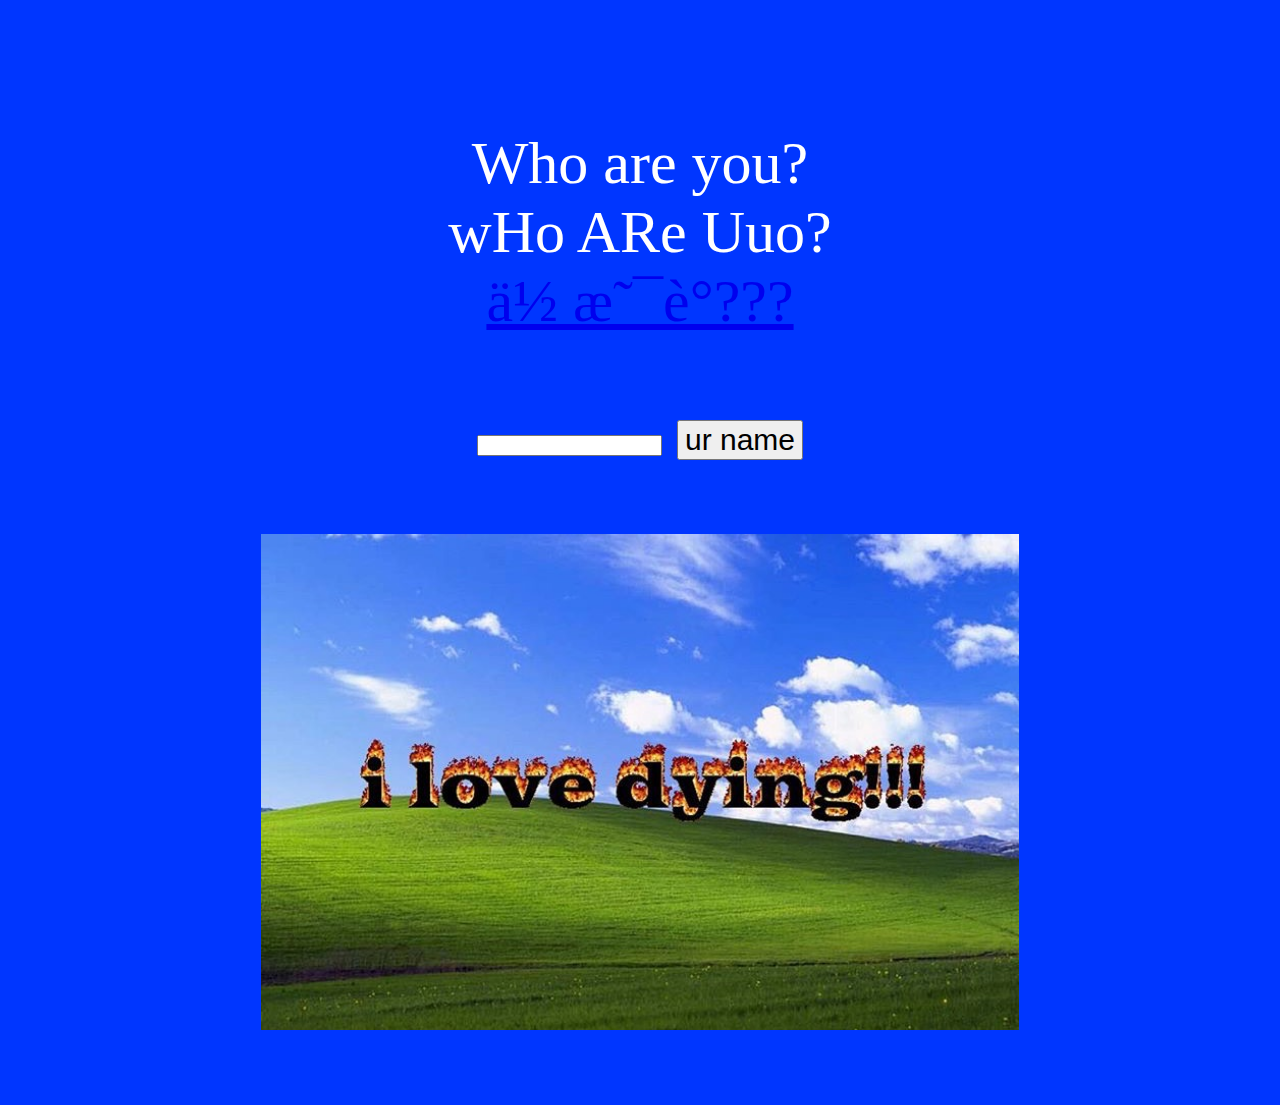
<file: index.html>
<!DOCTYPE html>
<html>
<head>
	<meta charset="utf-8">
	<meta name="viewport" content="width=device-width, initial-scale=1">
	<link rel="stylesheet" href="css/style.css">
	<script src="main.js"></script>
	<title>creepy little website</title>

</head>
<body>
	<p> <span id="blank1"></span>
		<br>
		Who are you?
		<br>
		wHo ARe Uuo?
		<br>
		<a href="page1.html">ä½ æ˜¯è°???</a>
		<br>
	</p>
	<p style="text-align: center;">
	<input id="one" type="text"/>
	<button>ur name</button>
	<br>
	<br>	
    <img src="images/image_1.jpg" width="60%">
</p>

	
</body>
</html>
</file>
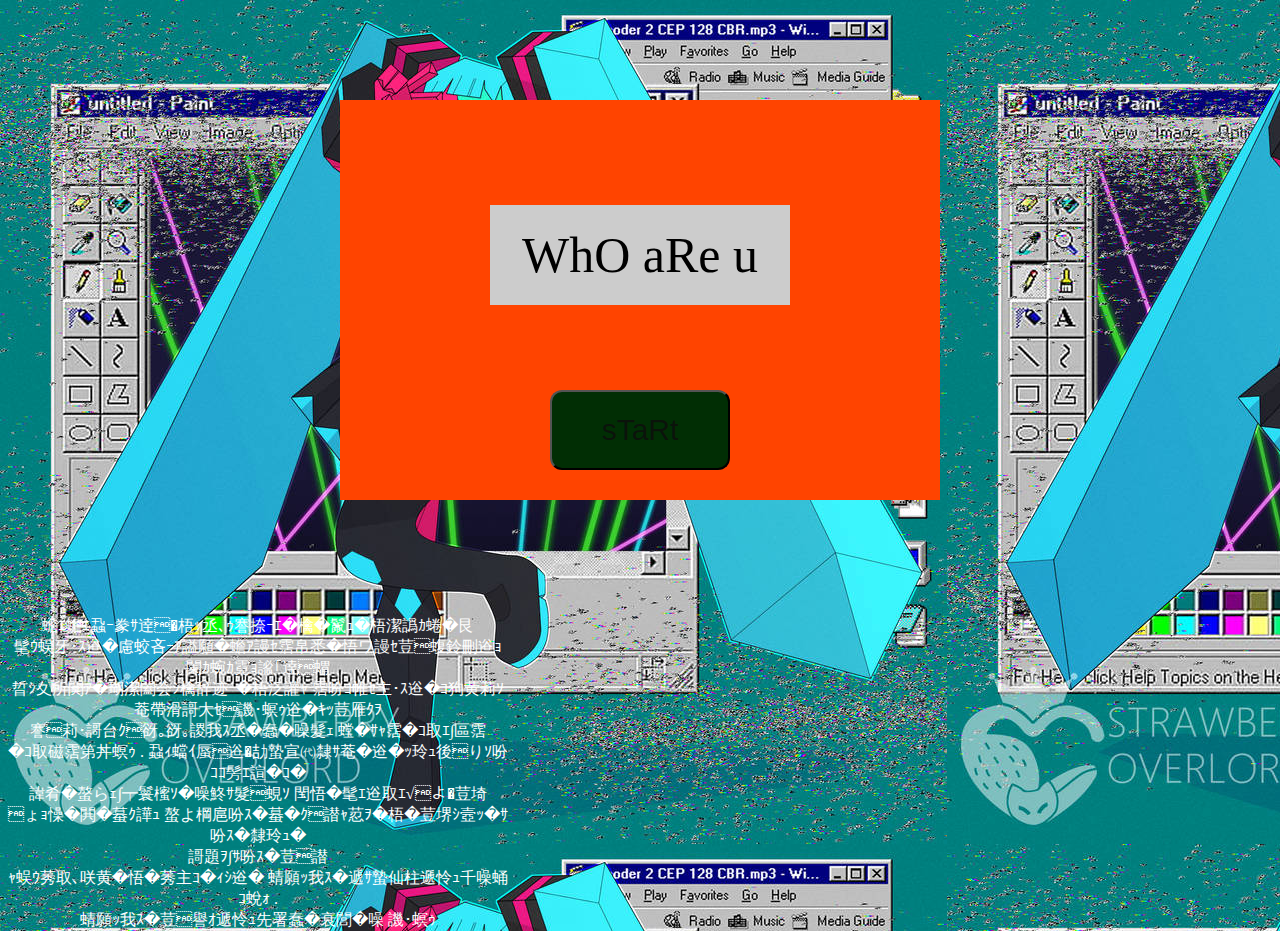
<file: page1.html>
<!DOCTYPE html>
<html lang="en">
<head>
    <meta charset="UTF-8">
    <meta name="viewport" content="width=device-width, initial-scale=1.0">
    <title>creepy little website</title>
    <style>
        

        #content1{
            width: 600px;
            height: 400px;
            background:#f40;
            margin: 100px auto;
            text-align: center;
            position: relative;
        }   

        #content2{
            width: 300px;
            height: 100px;
            background-color: #ccc;
            margin: auto;
            top: 0;
            left: 0;
            right: 0;
            bottom:90px;
            text-align: center;
            position: absolute;
            line-height: 100px;
            font-size:50px;

        }

        #btn{
            background: rgb(1, 46, 4);
            width: 180px;
            height: 80px;
            font-size: 30px;
            color: #0d0e0dda;
            border-radius: 12px;
            position: absolute;
            bottom: 30px;
            left: 50%;
            margin-left: -90px;
        }

        #content3{
            width: 500px;
            height: 300px;
            color: #FFFFFF;
            text-align: center;
            position: absolute;
        }


        body{
            background-image: url("images/a60.jpg");
        }
        }
    
    </style>
</head>
<body>
    <div id="content1">
        <div id="content2">
            <span id="span">
                WhO aRe u
            </span> 
        </div>
        <button id="btn">
            sTaRt
        </button>

    </div>

    <p id="content3">
        蟾ｴ蟾ｴ蝨ｰ豢ｻ逹�梧ｯ丞､ｩ謇捺ｰｴ�檎�鬣ｭ�梧潔譌ｶ蜷�艮
        <br>

髦ｳ蜈牙･ｽ逧�慮蛟吝ｰｱ謚願�蟾ｱ謾ｾ霑帛悉�悟ワ謾ｾ荳蝮鈴刪逧ｮ

闌ｶ蜿ｶ霓ｮ謐｢逹蝟<br>晢ｼ夊所闃ｱ�瑚潔闔会ｼ檎辞迹ｰ�梧泛讙ｬ

霑吩ｺ帷ｾ主･ｽ逧�ｺ狗黄莉ｿ菴帶滑謌大ｾ譏･螟ｩ逧�ｷｯ荳雁ｸｦ
<br>
謇莉･謌台ｸ谺｡谺｡謖我ｽ丞�蠢�噪髮ｪ

螳�ｻｬ霑�ｺ取ｴ∫區霑<br>�ｺ取磁霑第丼螟ｩ

.

蝨ｨ蟷ｲ蜃逧�劼蟄宣㈹隸ｻ菴�逧�ｯ玲ｭ後りｿ吩ｺｺ髣ｴ諠�ｺ�
<br>
諱肴�螯らｪ∫┯鬟櫁ｿ�噪鮗ｻ髮蜆ｿ

閠悟�髦ｴ逧取ｴ√よ�荳埼<br>ょｮ懆�閧�蟇ｸ譁ｭ

螯よ棡扈吩ｽ�蟇�ｸ譛ｬ荵ｦ�梧�荳堺ｼ壼ｯ�ｻ吩ｽ�隸玲ｭ�
<br>
謌題ｦ∫ｻ吩ｽ�荳譛<br>ｬ蜈ｳ莠取､咲黄�悟�莠主ｺ�ｨｼ逧�

蜻願ｯ我ｽ�遞ｻ蟄仙柱遞怜ｭ千噪蛹ｺ蛻ｫ

.
<br>
蜻願ｯ我ｽ�荳譽ｵ遞怜ｭ先署蠢�衰閭�噪

譏･螟ｩ
    </p>
    <audio controls="controls" preload="metadata" autoplay="autoplay" hidden="hidden">
            <source src="audio_1.mp3" type="audio/mp3">
            <source src="audio_1.ogg" type="audio/ogg">
            <p>Sorry, your browser doesn't support the <code>audio</code> element.</p>
        </audio>

    <script>
        var arr = ['Cyb3rr.exe','p i n k','milkywebcore-xo','ⱧɄ₥₥Ʉ₴JɄł₵Ɇ','No one','shinrinyokupeach','豆 腐 脑','ن½ وک¯è°پ','breaking mystery','Intelligent Bitter Knight','ǝɹoɔqǝʍ','▌│█║║▌║▌║█│▌','菴�譏ｯ隹�','浣犳槸璋�','gorgeous alkaline glands','Xin','ｂｌａｎｋ１９９４','华莱士'];
        var btn = document.getElementById('btn');
        var content = document.getElementById('content');
        var span = document.getElementById('span');
        var timer;
        var testNum = true;
        btn.onclick = function(){
            if(testNum){
              
                start();
                btn.innerHTML = 'StoP';
                btn.style.backgroundColor = "#DD001B";
                testNum = false;
            }
            else{
               
                stop();
                btn.innerHTML = 'sTaRt';
                btn.style.backgroundColor ="";
                testNum = true;
            }
        }
        function start(){
                timer = setInterval(function(){
                    var num = random(0,arr.length - 1);
                    span.innerHTML = arr[num];
                },50)
        }
        function stop(){
                clearInterval(timer);      
        }
        
        function random(a,b){
            var randomNum = Math.round(Math.random() * (b - a) + a);
            return randomNum;
        }        
    </script>
</body>
</html>
</file>
<file: css/style.css>
body{
	background: #0036FF ;
}

p{
	font-size: 60px;
	color: white;
	font-family: Times New Roman;
	text-align: center;
}

button{
	margin: 0;
	text-align: center;
	font-size: 30px;
	
}
</file>
